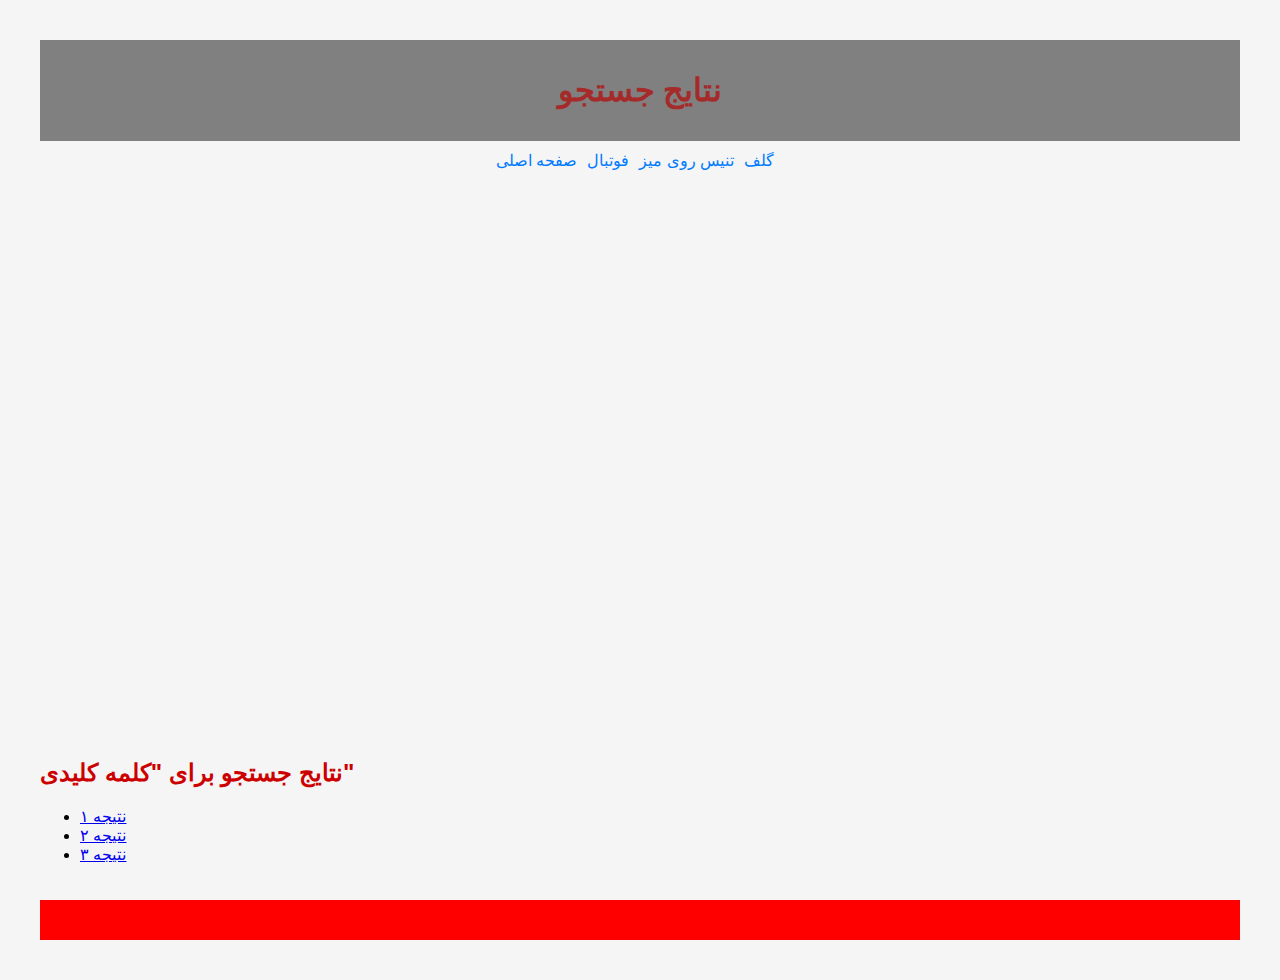
<file: index.html>
<!DOCTYPE html>
<html lang="fa">
<head>
    <meta charset="UTF-8">
    <meta name="viewport" content="width=device-width, initial-scale=1.0">
    <link rel="stylesheet" href="styles-search-results.css">
    <title>نتایج جستجو</title>
</head>
<body class="search-results-page">
    <header>
        <h1>نتایج جستجو</h1>
    </header>
    <nav>
        <a href="index.html" class="link">صفحه اصلی</a>
        <a href="football.html" class="link"> فوتبال</a>
        <a href="tabletennis.html" class="link">تنیس روی میز</a>
		<a href="golf.html" class="link">گلف</a>
    </nav>
    <section class="search-section">
        <h2>نتایج جستجو برای "کلمه کلیدی"</h2>
        <ul class="result-list">
            <li><a href="#" id="result1Link">نتیجه ۱</a></li>
            <li><a href="#" id="result2Link">نتیجه ۲</a></li>
            <li><a href="#" id="result3Link">نتیجه ۳</a></li>
        </ul>
    </section>
    <footer>
    </footer>

    <script>
        function showResultInfo(resultNumber) {
            alert('اطلاعات نتیجه ' + resultNumber);
        }

        document.getElementById('result1Link').addEventListener('click', function () {
            showResultInfo(1);
        });

        document.getElementById('result2Link').addEventListener('click', function () {
            showResultInfo(2);
        });

        document.getElementById('result3Link').addEventListener('click', function () {
            showResultInfo(3);
        });
    </script>
</body>
</html>
</file>
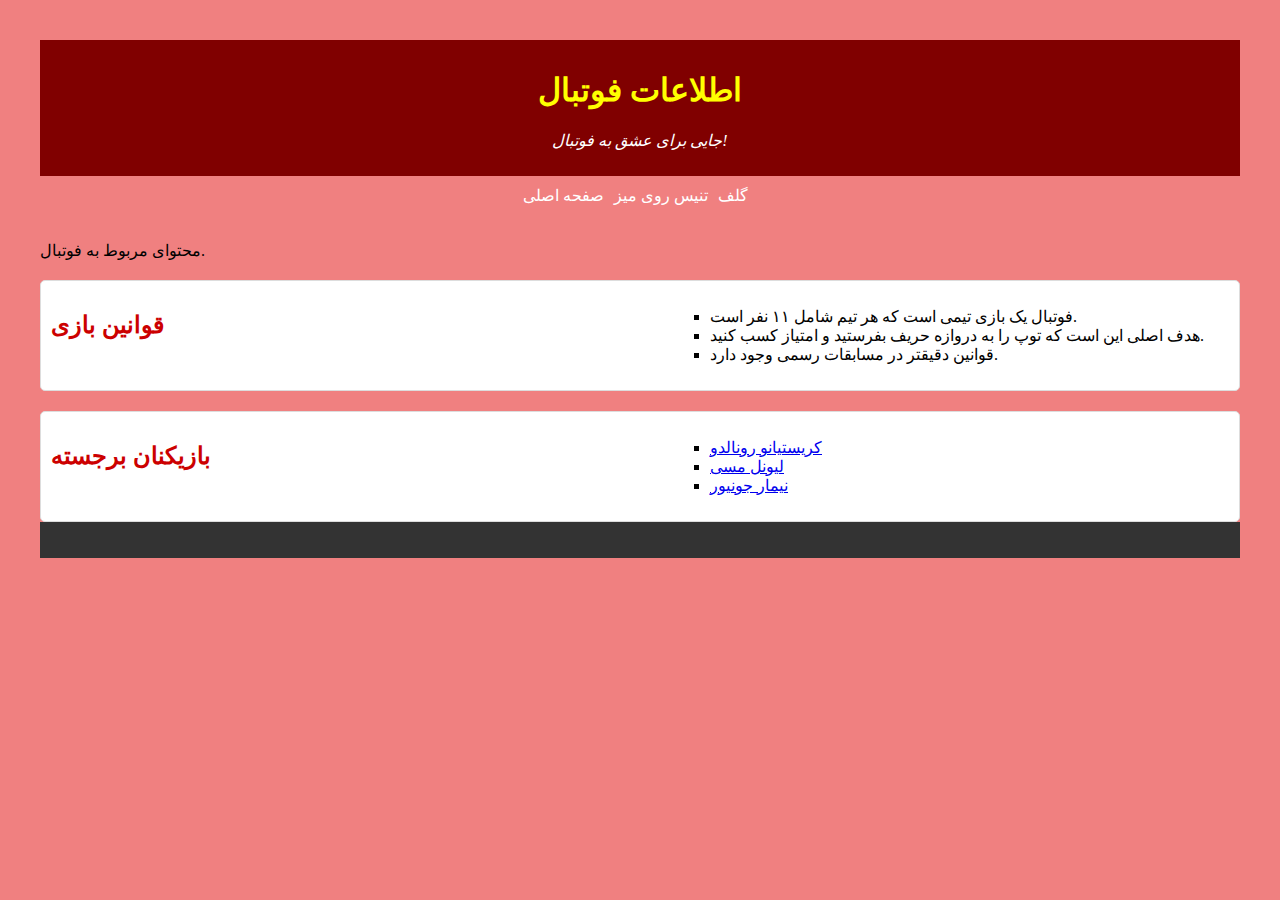
<file: football.html>
<!DOCTYPE html>
<html lang="fa">
<head>
    <meta charset="UTF-8">
    <meta name="viewport" content="width=device-width, initial-scale=1.0">
    <link rel="stylesheet" href="styles-football.css">
    <title>اطلاعات فوتبال</title>
</head>
<body class="football-page">
    <header>
        <h1>اطلاعات فوتبال</h1>
        <p class="tagline">جایی برای عشق به فوتبال!</p>
    </header>
    <nav>
        <a href="index.html" class="link">صفحه اصلی</a>
        <a href="tabletennis.html" class="link">تنیس روی میز</a>
        <a href="golf.html" class="link">گلف</a>
    </nav>
    <section class="content-section">
        <p>محتوای مربوط به فوتبال.</p>
        <div class="rules-section">
            <h2>قوانین بازی</h2>
            <ul>
                <li>فوتبال یک بازی تیمی است که هر تیم شامل ۱۱ نفر است.</li>
                <li>هدف اصلی این است که توپ را به دروازه حریف بفرستید و امتیاز کسب کنید.</li>
                <li>قوانین دقیقتر در مسابقات رسمی وجود دارد.</li>
            </ul>
        </div>
        <div class="players-section">
            <h2>بازیکنان برجسته</h2>
            <ul>
                <li><a href="#" id="ronaldoLink">کریستیانو رونالدو</a></li>
                <li><a href="#" id="messiLink">لیونل مسی</a></li>
                <li><a href="#" id="neymarLink">نیمار جونیور</a></li>
            </ul>
        </div>
    </section>
    <footer>
        <p></p>
    </footer>

    <script>
        function showPlayerInfo(playerName) {
            alert('اطلاعات بازیکن: ' + playerName);
        }

        // اضافه کردن ایونت لیسنر به لینک‌ها
        document.getElementById('ronaldoLink').addEventListener('click', function () {
            showPlayerInfo('کریستیانو رونالدو');
        });

        document.getElementById('messiLink').addEventListener('click', function () {
            showPlayerInfo('لیونل مسی');
        });

        document.getElementById('neymarLink').addEventListener('click', function () {
            showPlayerInfo('نیمار جونیور');
        });
    </script>
</body>
</html>
</file>
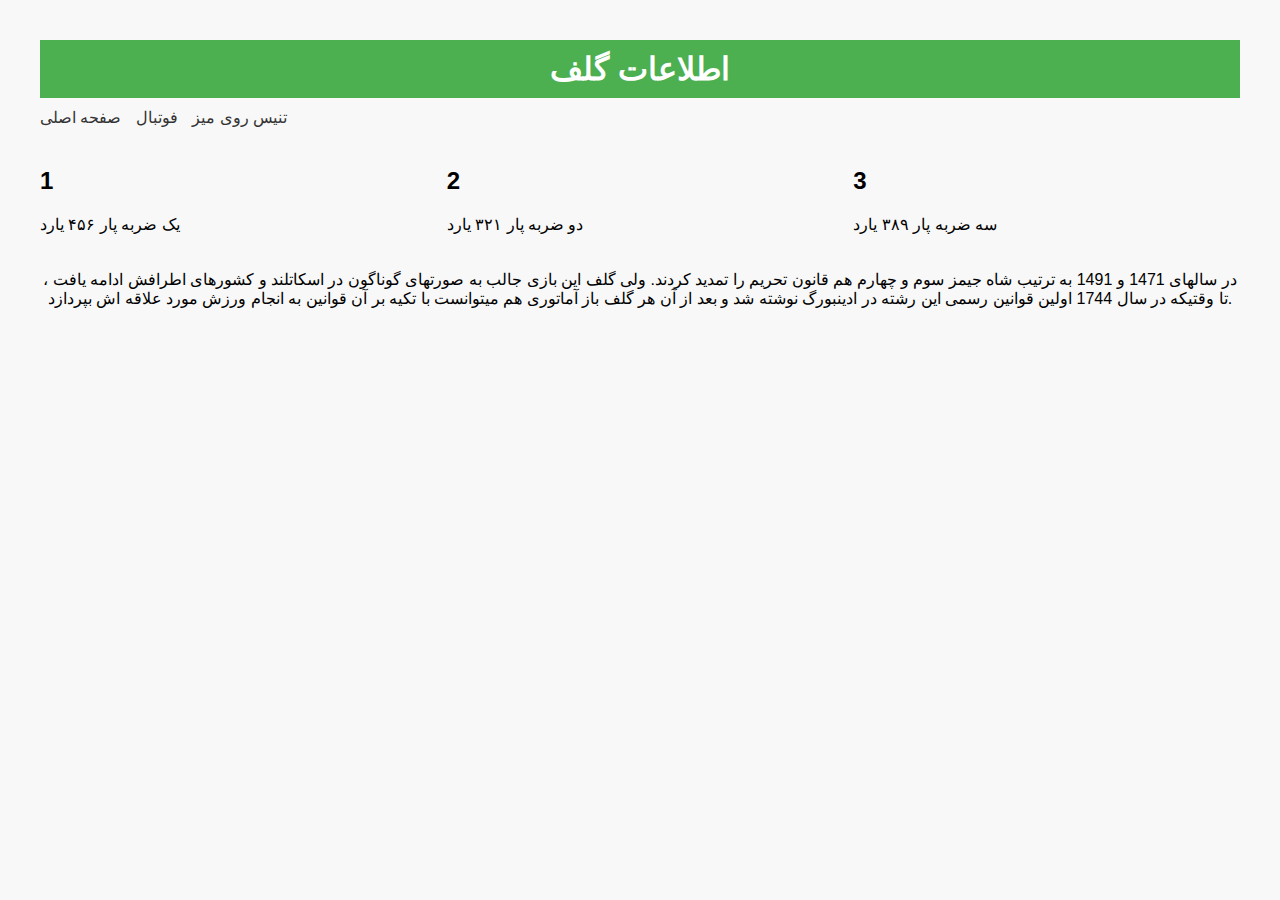
<file: golf.html>
<!DOCTYPE html>
<html lang="en">
<head>
    <meta charset="UTF-8">
    <meta name="viewport" content="width=device-width, initial-scale=1.0">
    <link rel="stylesheet" href="styles-golf.css">
    <title>اطلاعات گلف</title>
</head>
<body class="golf-page">
    <header>
        <h1>اطلاعات گلف</h1>
    </header>
    <nav>
        <a href="index.html" class="link" id="homeLink">صفحه اصلی</a>
        <a href="football.html" class="link"> فوتبال</a>
        <a href="tabletennis.html" class="link">تنیس روی میز</a>
    </nav>
    <section class="golf-info">
        <div class="hole-1">
            <h2>1</h2>
            <p>یک ضربه پار ۴۵۶ یارد</p>
        </div>
        <div class="hole-2">
            <h2>2</h2>
            <p>دو ضربه پار ۳۲۱ یارد</p>
        </div>
        <div class="hole-3">
            <h2>3</h2>
            <p>سه ضربه پار ۳۸۹ یارد</p>
        </div>
    </section>
    <footer>
        <p>در سالهای 1471 و 1491 به ترتیب شاه جیمز سوم و چهارم هم قانون تحریم را تمدید کردند. ولی گلف این بازی جالب به صورتهای گوناگون در اسکاتلند و کشورهای اطرافش ادامه یافت ، تا وقتیکه در سال 1744 اولین قوانین رسمی این رشته در ادینبورگ  نوشته شد و بعد از آن هر گلف باز آماتوری هم میتوانست با تکیه بر آن قوانین به انجام ورزش مورد علاقه اش بپردازد.</p>
    </footer>

    <!-- افزودن کد جاوااسکریپت -->
    <script>
        // تابع نمایش پیام
        function showMessage() {
            alert('لینک "صفحه اصلی" کلیک شد!');
        }

        // اضافه کردن ایونت لیسنر به لینک
        document.getElementById('homeLink').addEventListener('click', showMessage);
    </script>
</body>
</html>
</file>
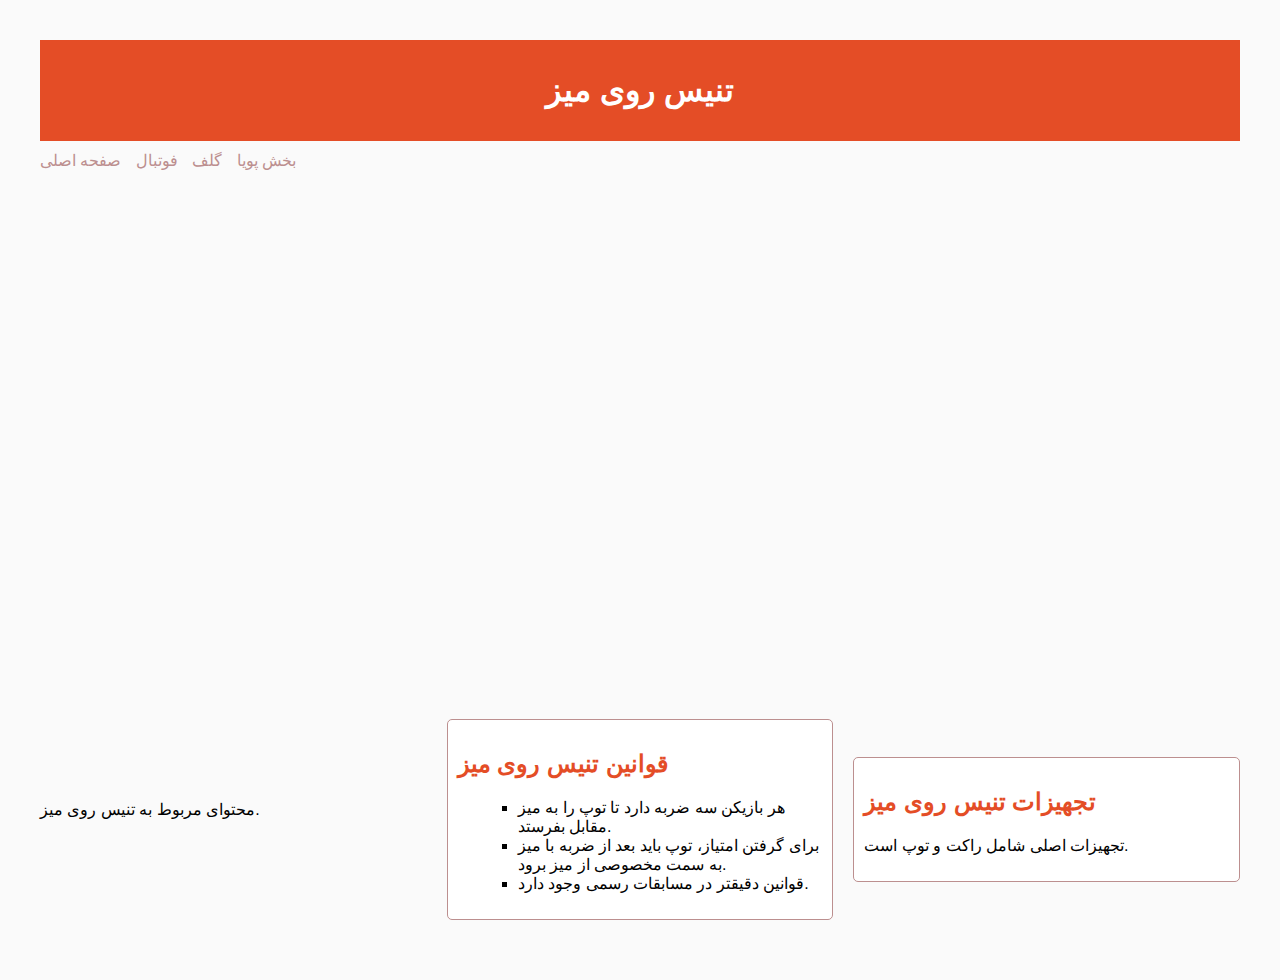
<file: tabletennis.html>
<!DOCTYPE html>
<html lang="en">
<head>
    <meta charset="UTF-8">
    <meta name="viewport" content="width=device-width, initial-scale=1.0">
    <link rel="stylesheet" href="styles-tabletennis.css">
    <title>اطلاعات تنیس روی میز</title>
</head>
<body class="tabletennis-page">
    <header>
        <h1>تنیس روی میز</h1>
    </header>
    <nav>
        <a href="index.html" class="link">صفحه اصلی</a>
        <a href="football.html" class="link">فوتبال</a>
        <a href="golf.html" class="link">گلف</a>
        <a href="#" class="link" id="dynamicLink">بخش پویا</a>
    </nav>
    <section class="content-section">
        <p>محتوای مربوط به تنیس روی میز.</p>
        <div class="table-info">
            <h2>قوانین تنیس روی میز</h2>
            <ul>
                <li>هر بازیکن سه ضربه دارد تا توپ را به میز مقابل بفرستد.</li>
                <li>برای گرفتن امتیاز، توپ باید بعد از ضربه با میز به سمت مخصوصی از میز برود.</li>
                <li>قوانین دقیقتر در مسابقات رسمی وجود دارد.</li>
            </ul>
        </div>
        <div class="equipment-info">
            <h2>تجهیزات تنیس روی میز</h2>
            <p>تجهیزات اصلی شامل راکت و توپ است.</p>
        </div>
        <div id="dynamicSection" style="display: none;">
            <h2>بخش پویا</h2>
            <p>این یک بخش پویا است که به کمک جاوااسکریپت اضافه شده است.</p>
        </div>
    </section>
    <footer>
    </footer>

    <script>
        function showDynamicSection() {
            var dynamicSection = document.getElementById('dynamicSection');
            dynamicSection.style.display = 'block';
        }

        document.getElementById('dynamicLink').addEventListener('click', showDynamicSection);
    </script>
</body>
</html>
</file>
<file: styles-search-results.css>
/* styles-football.css */

@page {
    margin: 2cm;
    size: A4 portrait;
}

body.search-results-page {
    font-family: 'Helvetica Neue', sans-serif;
    margin: 20px;
    padding: 20px;
    background-color: #f5f5f5;
    display: grid;
    grid-template-rows: auto 1fr auto;
    min-height: 100vh;
}

header {
    background-color: gray;
    color: brown;
    text-align: center;
    padding: 10px;
}

nav {
    margin-top: 10px;
    display: flex;
    justify-content: center;
}

a.link {
    display: inline-block;
    margin-right: 10px;
    text-decoration: none;
    color: #007BFF;
    transition: color 0.3s ease;
}

a.link:hover {
    color: #D2691E;
}

.content-section {
    margin-top: 20px;
}

h2 {
    color: #cc0000;
}

.rules-section,
.players-section {
    display: grid;
    grid-template-columns: repeat(auto-fill, minmax(200px, 1fr)); 
    gap: 20px;
    margin-top: 20px;
    border: 1px solid #ddd;
    border-radius: 5px;
    padding: 10px;
    background-color: red;
}

.rules-section h2,
.players-section h2 {
    color: #D2691E;
}

.rules-section ul,
.players-section ul {
    list-style-type: square;
    margin-left: 20px;
}

footer {
    margin-top: 20px;
    text-align: center;
    display: grid;
    grid-template-columns: repeat(auto-fill, minmax(200px, 1fr));
    gap: 20px;
    background-color: red;
    color: red;
    padding: 20px;
    position: relative;
}

@media screen and (max-width: 600px) {
    body.search-results-page {
        font-size: 14px;
    }
}
</file>
<file: styles-football.css>
/* styles-football.css */

@page {
    margin: 2cm;
    size: A4 portrait;
}

body.football-page {
    display: grid;
    grid-template-rows: auto 1fr auto;
    font-family: 'Times New Roman', serif;
    margin: 20px;
    padding: 20px;
    background-color: #F08080; 
}

header {
    background-color: #800000	; 
    color: yellow;
    text-align: center;
    padding: 10px;
}

.tagline {
    font-style: italic;
    color: #fff;
}

nav {
    display: flex;
    justify-content: center;
    margin-top: 10px;
}

a.link {
    display: inline-block;
    margin-right: 10px;
    text-decoration: none;
    color: white;
    transition: color 0.3s ease;
}

a.link:hover {
    color: #004080; 
}

.content-section {
    margin-top: 20px;
}

h2 {
    color: #cc0000;
}

.rules-section,
.players-section {
    display: grid;
    grid-template-columns: 1fr 1fr;
    gap: 20px;
    margin-top: 20px;
    border: 1px solid #ddd;
    border-radius: 5px;
    padding: 10px;
    background-color: #fff; 
}

.rules-section h2,
.players-section h2 {
    color: #cc0000;
}

.rules-section ul,
.players-section ul {
    list-style-type: square;
    margin-left: 20px;
}

footer {
    text-align: center;
    background-color: #333; 
    color: #fff;
    padding: 10px;
}

@media screen and (max-width: 600px) {
    body.football-page {
        font-size: 14px;
    }
}
</file>
<file: styles-golf.css>
@page {
    margin: 2cm;
    size: A4 portrait;
}

body.golf-page {
    font-family: 'Arial', sans-serif;
    margin: 20px;
    padding: 20px;
    background-color: #f8f8f8;
}

header {
    background-color: #4CAF50;
    color: #fff;
    text-align: center;
    padding: 10px;
}

h1 {
    margin: 0;
}

nav {
    margin-top: 10px;
}

a.link {
    display: inline-block;
    margin-right: 10px;
    text-decoration: none;
    color: #333;
    transition: color 0.3s ease;
}

a.link:hover {
    color: #4CAF50;
}

.golf-info {
    display: grid;
    grid-template-columns: repeat(3, 1fr);
    gap: 20px;
    margin-top: 20px;
}

.hole {
    background-color: #fff;
    border: 1px solid #ddd;
    padding: 20px;
    text-align: center;
    border-radius: 5px;
}

footer {
    margin-top: 20px;
    text-align: center;
}

@media screen and (max-width: 600px) {
    .golf-info {
        grid-template-columns: 1fr;
    }
}
</file>
<file: styles-tabletennis.css>
/* styles-tabletennis.css */

@page {
    margin: 2cm;
    size: A4 portrait;
}

body.tabletennis-page {
    font-family: 'Helvetica Neue', sans-serif;
    margin: 20px;
    padding: 20px;
    background-color: #fafafa; 
    display: grid;
    grid-template-rows: auto 1fr auto;
    min-height: 100vh;
}

header {
    background-color: #e44d26; 
    color: #fff;
    text-align: center;
    padding: 10px;
}

nav {
    margin-top: 10px;
}

a.link {
    display: inline-block;
    margin-right: 10px;
    text-decoration: none;
    color: #BC8F8F;
    transition: color 0.3s ease;
}

a.link:hover {
    color: #b82c00;
}

.section {
    margin-top: 20px;
}

p {
    font-size: 16px;
}

.content-section {
    display: grid;
    grid-template-columns: repeat(auto-fill, minmax(300px, 1fr));
    gap: 20px;
    align-items: center;
}

.table-info,
.equipment-info {
    margin-top: 20px;
    border: 1px solid #BC8F8F;
    padding: 10px;
    border-radius: 5px;
    background-color: #fff; 
}

.table-info h2,
.equipment-info h2 {
    color: #e44d26; 
}

.table-info ul {
    list-style-type: square;
    margin-left: 20px;
}

footer {
    margin-top: 20px;
    text-align: center;
}

@layer background {
    background-image: url('tabletennis-background.jpg');
    background-size: cover;
}

@layer background:hover {
    filter: brightness(80%);
</file>
